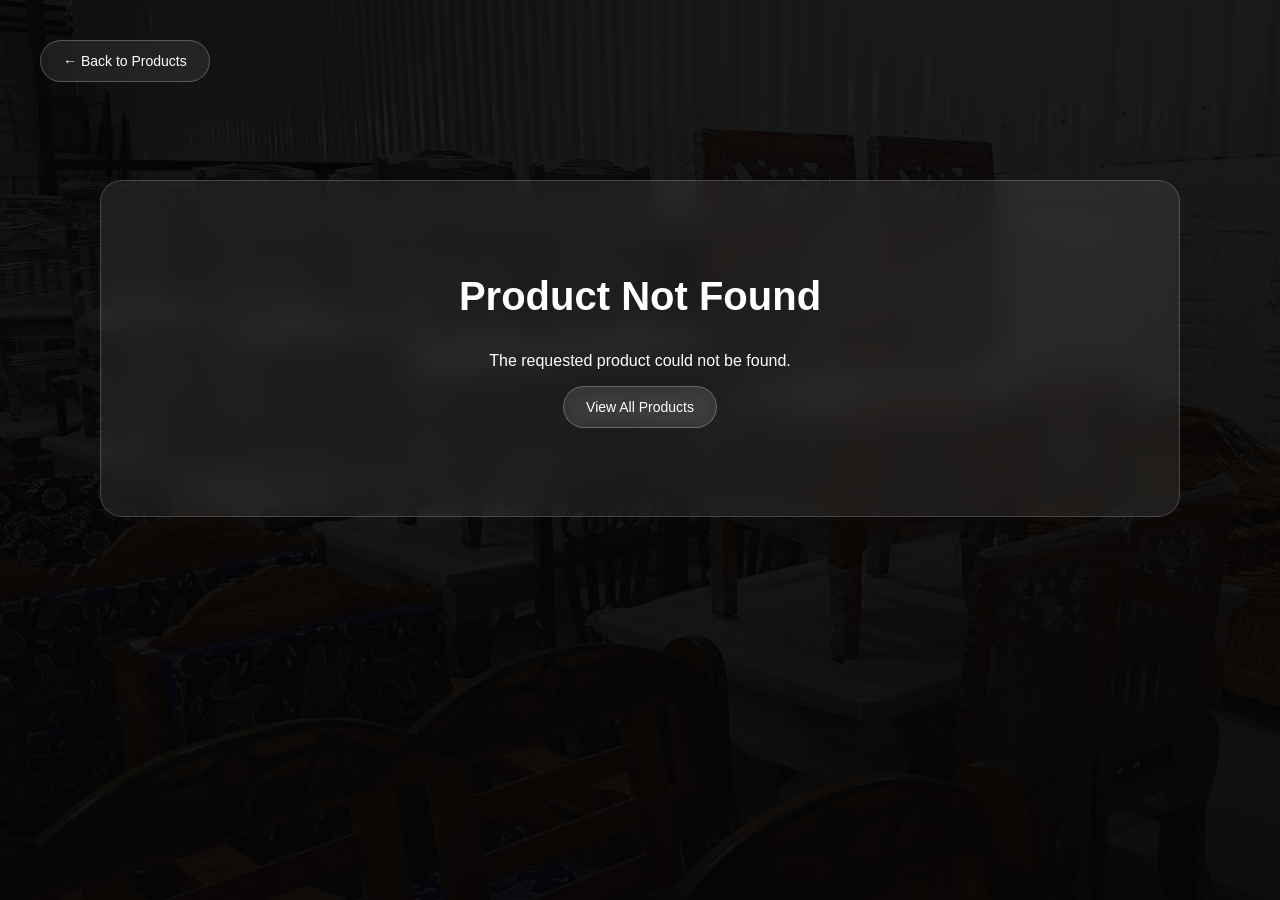
<file: product-details.html>
<!DOCTYPE html>
<html lang="en">

<head>

    <meta charset="UTF-8">

    <meta
        name="viewport"
        content="width=device-width, initial-scale=1.0">

    <title>Product Details | Futuriture</title>

    <link rel="stylesheet" href="style.css">

</head>

<body>

    <main class="product-details-page">

        <a href="index.html#product" class="back-button">
            ← Back to Products
        </a>


        <!-- MAIN PRODUCT DETAILS -->



        <!-- AMAZON STYLE PRODUCT CARDS -->

        <section
            class="amazon-products-section"
            id="amazonProductsSection">

            <div class="amazon-section-heading">

                <h2>Customers who viewed this item also viewed</h2>

                <a href="index.html#product">
                    See all products
                </a>

            </div>

            <div
                class="amazon-products-grid"
                id="amazonProductsGrid">
            </div>

        </section>


        <!-- PRODUCT NOT FOUND -->

        <section
            class="product-not-found"
            id="productNotFound">

            <h2>Product Not Found</h2>

            <p>
                The requested product could not be found.
            </p>

            <a href="index.html#product" class="back-button">
                View All Products
            </a>

        </section>

    </main>


<script>

/* =====================================================
   PRODUCT DATA
===================================================== */

const products = [

    /* =========================
       SOFA PRODUCTS
    ========================= */

    {
        id: "sofa1",
        category: "sofa",
        categoryName: "Sofa",
        title: "Luxury Three Seater Sofa",
        image: "assets/sofa1.png",
        rating: "★★★★★",
        reviewCount: 48,
        price: "Contact for Price",
        description:
            "Premium three-seater sofa designed for modern living rooms."
    },

    {
        id: "sofa2",
        category: "sofa",
        categoryName: "Sofa",
        title: "Modern L Shape Sofa",
        image: "assets/sofa2.png",
        rating: "★★★★☆",
        reviewCount: 36,
        price: "Contact for Price",
        description:
            "Spacious L-shape sofa with premium cushioning and modern design."
    },

    {
        id: "sofa3",
        category: "sofa",
        categoryName: "Sofa",
        title: "Premium Recliner Sofa",
        image: "assets/sofa3.png",
        rating: "★★★★★",
        reviewCount: 29,
        price: "Contact for Price",
        description:
            "Comfortable recliner sofa created for relaxation and luxury."
    },

    {
        id: "sofa4",
        category: "sofa",
        categoryName: "Sofa",
        title: "Luxury Wooden Sofa",
        image: "assets/sofa4.png",
        rating: "★★★★☆",
        reviewCount: 21,
        price: "Contact for Price",
        description:
            "Elegant wooden sofa suitable for traditional and premium interiors."
    },


    /* =========================
       BEDROOM PRODUCTS
    ========================= */

    {
        id: "bedroom1",
        category: "bedroom",
        categoryName: "Bedroom",
        title: "Luxury King Size Bed",
        image: "assets/bed1.png",
        rating: "★★★★★",
        reviewCount: 39,
        price: "Contact for Price",
        description:
            "Luxury king-size bed with premium finish and strong construction."
    },

    {
        id: "bedroom2",
        category: "bedroom",
        categoryName: "Bedroom",
        title: "Modern Storage Bed",
        image: "assets/bed2.png",
        rating: "★★★★☆",
        reviewCount: 30,
        price: "Contact for Price",
        description:
            "Modern bed with spacious storage and elegant finishing."
    },

    {
        id: "bedroom3",
        category: "bedroom",
        categoryName: "Bedroom",
        title: "Designer Bedroom Set",
        image: "assets/bed3.png",
        rating: "★★★★★",
        reviewCount: 27,
        price: "Contact for Price",
        description:
            "Complete designer bedroom set for modern luxury homes."
    },

    {
        id: "bedroom4",
        category: "bedroom",
        categoryName: "Bedroom",
        title: "Premium Wooden Cot",
        image: "assets/bed.png",
        rating: "★★★★☆",
        reviewCount: 19,
        price: "Contact for Price",
        description:
            "Premium wooden cot with durable structure and stylish design."
    },
/* =========================
   LIVING INTERIOR PRODUCTS
========================= */

{
    id:"living-interior",
    category:"living-interior",
    categoryName:"Living Interior",
    title:"Premium Living Interiors",
    image:"assets/inter.png",
    rating:"★★★★★",
    reviewCount:32,
    price:"Contact for Price",
    description:
    "Complete living room solutions with stylish designs and premium finishes."
},

{
    id:"living2",
    category:"living-interior",
    categoryName:"Living Interior",
    title:"Modern Living Interior",
    image:"assets/inter1.jpg",
    rating:"★★★★☆",
    reviewCount:25,
    price:"Contact for Price",
    description:
    "Modern interior designs created for elegant living spaces."
},

{
    id:"living3",
    category:"living-interior",
    categoryName:"Living Interior",
    title:"Luxury Living Interior",
    image:"assets/inter2.jpg",
    rating:"★★★★★",
    reviewCount:30,
    price:"Contact for Price",
    description:
    "Luxury furniture and interior solutions for premium homes."
},

{
    id:"living4",
    category:"living-interior",
    categoryName:"Living Interior",
    title:"Designer Living Interior",
    image:"assets/inter3.jpg",
    rating:"★★★★☆",
    reviewCount:22,
    price:"Contact for Price",
    description:
    "Beautiful designer interiors with customized solutions."
},
/* =========================
   CUSTOM FURNITURE PRODUCTS
========================= */

{
    id:"custom-furniture",
    category:"custom-furniture",
    categoryName:"Custom Furniture",
    title:"Premium Custom Furniture",
    image:"assets/cus.png",
    rating:"★★★★★",
    reviewCount:35,
    price:"Contact for Price",
    description:
    "Handcrafted furniture designed according to your needs with premium finishing."
},

{
    id:"custom2",
    category:"custom-furniture",
    categoryName:"Custom Furniture",
    title:"Designer Custom Furniture",
    image:"assets/cus1.jpg",
    rating:"★★★★☆",
    reviewCount:28,
    price:"Contact for Price",
    description:
    "Unique handcrafted furniture created with modern designs."
},

{
    id:"custom3",
    category:"custom-furniture",
    categoryName:"Custom Furniture",
    title:"Luxury Custom Wooden Furniture",
    image:"assets/cus2.jpg",
    rating:"★★★★★",
    reviewCount:31,
    price:"Contact for Price",
    description:
    "Premium wooden furniture customized for your home interiors."
},

{
    id:"custom4",
    category:"custom-furniture",
    categoryName:"Custom Furniture",
    title:"Modern Customized Furniture",
    image:"assets/cus3.jpg",
    rating:"★★★★☆",
    reviewCount:20,
    price:"Contact for Price",
    description:
    "Modern furniture solutions with personalized sizes and styles."
},
/* =========================
   OFFICE FURNITURE PRODUCTS
========================= */

{
    id:"office-furniture",

    category:"office-furniture",

    categoryName:"Office Furniture",

    title:"Modern Office Furniture",

    image:"assets/product6.jpg",

    rating:"★★★★★",

    reviewCount:36,

    price:"Contact for Price",

    description:
    "Premium office desks, chairs and workspace solutions designed for productive environments."
},

{
    id:"office2",

    category:"office-furniture",

    categoryName:"Office Furniture",

    title:"Executive Office Setup",

    image:"assets/office1.jpg",

    rating:"★★★★☆",

    reviewCount:27,

    price:"Contact for Price",

    description:
    "Elegant executive office furniture with modern finishing and premium comfort."
},

{
    id:"office3",

    category:"office-furniture",

    categoryName:"Office Furniture",

    title:"Corporate Workstation Furniture",

    image:"assets/office2.jpg",

    rating:"★★★★★",

    reviewCount:30,

    price:"Contact for Price",

    description:
    "Complete workstation solutions designed for modern corporate offices."
},

{
    id:"office4",

    category:"office-furniture",

    categoryName:"Office Furniture",

    title:"Luxury Office Chairs & Desks",

    image:"assets/office3.jpg",

    rating:"★★★★☆",

    reviewCount:24,

    price:"Contact for Price",

    description:
    "Premium office chairs and desks customized for professional spaces."
},

    /* =========================
       DINING PRODUCTS
    ========================= */

    {
        id: "dining1",
        category: "dining-table",
        categoryName: "Dining",
        title: "Six Seater Dining Table",
        image: "assets/din1.png",
        rating: "★★★★★",
        reviewCount: 35,
        price: "Contact for Price",
        description:
            "Elegant six-seater dining table for premium family dining."
    },

    {
        id: "dining2",
        category: "dining-table",
        categoryName: "Dining",
        title: "Four Seater Dining Set",
        image: "assets/din2.jpeg",
        rating: "★★★★☆",
        reviewCount: 25,
        price: "Contact for Price",
        description:
            "Compact four-seater dining set suitable for modern homes."
    },

    {
        id: "dining3",
        category: "dining-table",
        categoryName: "Dining",
        title: "Marble Top Dining Table",
        image: "assets/din.png",
        rating: "★★★★★",
        reviewCount: 31,
        price: "Contact for Price",
        description:
            "Luxury marble-top dining table with stylish matching chairs."
    },

    {
        id: "dining4",
        category: "dining-table",
        categoryName: "Dining",
        title: "Premium Wooden Dining Set",
        image: "assets/din4.jpeg",
        rating: "★★★★☆",
        reviewCount: 22,
        price: "Contact for Price",
        description:
            "Premium wooden dining collection with elegant finishing."
    },
/* =========================
   HOME INTERIOR PRODUCTS
========================= */

{
    id:"home-interior",

    category:"home-interior",

    categoryName:"Home Interior",

    title:"Luxury Home Interiors",

    image:"assets/product8.jpg",

    rating:"★★★★★",

    reviewCount:40,

    price:"Contact for Price",

    description:
    "Complete luxury home interior solutions with modern aesthetics and premium designs."
},

{
    id:"home2",

    category:"home-interior",

    categoryName:"Home Interior",

    title:"Modern Home Interior Design",

    image:"assets/home1.jpg",

    rating:"★★★★☆",

    reviewCount:29,

    price:"Contact for Price",

    description:
    "Beautiful modern interiors designed for comfortable and stylish living spaces."
},

{
    id:"home3",

    category:"home-interior",

    categoryName:"Home Interior",

    title:"Premium Villa Interior",

    image:"assets/home2.jpg",

    rating:"★★★★★",

    reviewCount:35,

    price:"Contact for Price",

    description:
    "Luxury villa interior solutions with elegant furniture and custom designs."
},

{
    id:"home4",

    category:"home-interior",

    categoryName:"Home Interior",

    title:"Contemporary Home Interiors",

    image:"assets/home3.jpg",

    rating:"★★★★☆",

    reviewCount:26,

    price:"Contact for Price",

    description:
    "Contemporary interior concepts with premium finishes and smart layouts."
},

    /* =========================
       CHAIR PRODUCTS
    ========================= */

    {
        id: "chair1",
        category: "chair",
        categoryName: "Chair",
        title: "Designer Lounge Chair",
        image: "assets/chair1.png",
        rating: "★★★★★",
        reviewCount: 28,
        price: "Contact for Price",
        description:
            "Stylish lounge chair with comfortable premium cushioning."
    },

    {
        id: "chair2",
        category: "chair",
        categoryName: "Chair",
        title: "Modern Accent Chair",
        image: "assets/chair2.jpeg",
        rating: "★★★★☆",
        reviewCount: 20,
        price: "Contact for Price",
        description:
            "Modern accent chair designed for living rooms and bedrooms."
    },

    {
        id: "chair3",
        category: "chair",
        categoryName: "Chair",
        title: "Luxury Wooden Chair",
        image: "assets/chair3.jpeg",
        rating: "★★★★★",
        reviewCount: 24,
        price: "Contact for Price",
        description:
            "Luxury wooden chair with premium design and durable construction."
    },

    {
        id: "chair4",
        category: "chair",
        categoryName: "Chair",
        title: "Premium Office Chair",
        image: "assets/chair4.jpeg",
        rating: "★★★★☆",
        reviewCount: 33,
        price: "Contact for Price",
        description:
            "Comfortable office chair designed for productive workspaces."
    }
    
 
];


/* =====================================================
   HTML ELEMENTS
===================================================== */

const amazonProductsSection =
    document.getElementById("amazonProductsSection");

const amazonProductsGrid =
    document.getElementById("amazonProductsGrid");

const productNotFound =
    document.getElementById("productNotFound");


/* =====================================================
   GET PRODUCT FROM URL
===================================================== */

const parameters =
    new URLSearchParams(window.location.search);

const productKey =
    parameters.get("product");


/* =====================================================
   FIND SELECTED PRODUCT
===================================================== */

const selectedProduct =
    products.find(function (product) {

        return product.id === productKey;

    });


/* =====================================================
   PRODUCT FOUND
===================================================== */

if (selectedProduct) {

    if (amazonProductsSection) {
        amazonProductsSection.style.display = "block";
    }

    if (productNotFound) {
        productNotFound.style.display = "none";
    }

    document.title =
        selectedProduct.title + " | Futuriture";


    /* CLEAR OLD CONTENT */

    if (amazonProductsGrid) {
        amazonProductsGrid.innerHTML = "";
    }


    /* =================================================
       SHOW SELECTED PRODUCT
    ================================================= */

    const selectedWhatsappMessage =
        "Hello Futuriture, I am interested in " +
        selectedProduct.title +
        ". Please share more details.";

    const selectedWhatsappLink =
        "https://wa.me/919876543210?text=" +
        encodeURIComponent(selectedWhatsappMessage);


    const selectedCard =
        document.createElement("article");

    selectedCard.className =
        "amazon-product-card selected-product-card";

    selectedCard.innerHTML = `

        <div class="amazon-product-image">

            <img
                src="${selectedProduct.image}"
                alt="${selectedProduct.title}">

        </div>

        <div class="amazon-product-body">

            <span class="amazon-category">
                ${selectedProduct.categoryName}
            </span>

            <h2 class="amazon-product-title">
                ${selectedProduct.title}
            </h2>

            <div class="amazon-rating">

                <span class="amazon-stars">
                    ${selectedProduct.rating}
                </span>

                <span class="amazon-rating-count">
                    (${selectedProduct.reviewCount} reviews)
                </span>

            </div>

            <p class="amazon-product-description">
                ${selectedProduct.description}
            </p>

            <strong class="amazon-price">
                ${selectedProduct.price}
            </strong>

            <a
                href="${selectedWhatsappLink}"
                target="_blank"
                rel="noopener"
                class="amazon-whatsapp-button">

                Order Through WhatsApp

            </a>

        </div>
    `;

    if (amazonProductsGrid) {
        amazonProductsGrid.appendChild(selectedCard);
    }


    /* =================================================
       GET ONLY SAME CATEGORY PRODUCTS
    ================================================= */

    const relatedProducts =
        products.filter(function (product) {

            return (
                product.category === selectedProduct.category &&
                product.id !== selectedProduct.id
            );

        });


    /* =================================================
       SHOW RELATED PRODUCTS
    ================================================= */

    relatedProducts.forEach(function (product) {

        const productPageLink =
            "product-details.html?product=" +
            encodeURIComponent(product.id);

        const whatsappMessage =
            "Hello Futuriture, I am interested in " +
            product.title +
            ". Please share more details.";

        const whatsappLink =
            "https://wa.me/919876543210?text=" +
            encodeURIComponent(whatsappMessage);


        const card =
            document.createElement("article");

        card.className =
            "amazon-product-card";

        card.innerHTML = `

            <a
                href="${productPageLink}"
                class="amazon-product-image">

                <img
                    src="${product.image}"
                    alt="${product.title}"
                    loading="lazy">

            </a>

            <div class="amazon-product-body">

                <span class="amazon-category">
                    ${product.categoryName}
                </span>

                <a
                    href="${productPageLink}"
                    class="amazon-product-title">

                    ${product.title}

                </a>

                <div class="amazon-rating">

                    <span class="amazon-stars">
                        ${product.rating}
                    </span>

                    <span class="amazon-rating-count">
                        (${product.reviewCount})
                    </span>

                </div>

                <p class="amazon-product-description">
                    ${product.description}
                </p>

                <strong class="amazon-price">
                    ${product.price}
                </strong>

                <div class="amazon-card-actions">

                    <a
                        href="${productPageLink}"
                        class="amazon-view-button">

                        View Product

                    </a>

                    <a
                        href="${whatsappLink}"
                        target="_blank"
                        rel="noopener"
                        class="amazon-whatsapp-button">

                        WhatsApp

                    </a>

                </div>

            </div>
        `;

        if (amazonProductsGrid) {
            amazonProductsGrid.appendChild(card);
        }

    });

}


/* =====================================================
   PRODUCT NOT FOUND
===================================================== */

else {

    if (amazonProductsSection) {
        amazonProductsSection.style.display = "none";
    }

    if (productNotFound) {
        productNotFound.style.display = "block";
    }

}

</script>

</body>

</html>
</file>
<file: style.css>
* {
    box-sizing: border-box
}

html,body{

margin:0;

padding:0;

min-height:100%;

}


body{

display:flex;

flex-direction:column;

}


main{

flex:1;

}

body {
    margin: 0;
    background: #050505;
    color: white;
    font-family: Arial, sans-serif
}

.bg-video {
    position: fixed;
    inset: 0;
    width: 100%;
    height: 100%;
    object-fit: cover;
    z-index: -2
}
header{
    display:flex;
    align-items:center;
    justify-content:space-between;
    padding:20px 60px;
}

/* BRAND LUXURY STYLE */

.brand{
    display:flex;
    flex-direction:column;
    position:relative;
    padding:8px 0;
}


/* TOP TEXT */

.brand-top h2{
    display:flex;
    align-items:baseline;
    gap:5px;
    margin:0;
}


.main-name{
    font-size:30px;
    font-weight:600;
    letter-spacing:3px;
    color:#fafad2;
    font-family:'Playfair Display', serif;
}


.sub-name{
    font-size:20px;
    font-weight:300;
    letter-spacing:4px;
       color:#fafad2;
    font-family:'Playfair Display', serif;
}

/* BOTTOM AREA */

.brand-bottom{

    display:flex;

    align-items:center;

    gap:3px;

    margin-top:8px;

}

/* Hide hamburger desktop */
.menu-toggle{
    display:none;
}


/* GOLD LIGHT LINE */

.brand-bottom .line{

    width:80px;

    height:2px;

    background:linear-gradient(
        90deg,
        transparent,
        #fafad2,
        #fff0a6
    );

    box-shadow:
        0 0 8px gold,
        0 0 18px rgba(255,215,0,.7);

}

@media(max-width:768px){

header{

    width:93%;
    padding:15px 10px;

    display:flex;
    align-items:center;
    justify-content:space-between;

    gap:8px;

}


/* BRAND */

.brand{

    flex:1;
    min-width:0;

}


.brand-top h2{

    display:flex;
    align-items:baseline;

    gap:6px;

    white-space:nowrap;

}


.main-name{

    font-size:19px;

    letter-spacing:1px;

}


.sub-name{

    font-size:15px;

    letter-spacing:2px;

}



/* TAGLINE */

.brand-bottom{

    display:flex;

    align-items:center;

    gap:6px;

}


.brand-bottom .line{

    width:40px;

    height:2px;

}

.brand-bottom p{
    font-size:5px !important;
}




/* BUTTON */

.quote{

    padding:10px 14px;

    font-size:13px;

    border-radius:25px;

    white-space:nowrap;

}


}
.mobile-quote{
    display:none;
}


/* MOBILE */

@media(max-width:768px){


.desktop-quote{
    display:none;
}


.menu-toggle{
    display:block;
}


.mobile-quote{

    display:block;

    background:#D4AF37;

    color:#000;

    margin-top:15px;

    padding:12px 25px;

    border-radius:30px;

    font-weight:600;

}


}

.footer-brand{
    display:flex;
    flex-direction:column;
}


.footer-logo{
    display:flex;
    align-items:baseline;
    gap:12px;
    margin:0;
    font-family:'Playfair Display', serif;
}


.footer-logo span{

    font-size:30px;

    font-weight:600;

    letter-spacing:3px;

    color:#ffffff;

}


.footer-logo small{

    font-size:18px;

    font-weight:300;

    letter-spacing:4px;

    color:#ffffff;

}


/* LINE + TAGLINE */

.footer-tagline{

    display:flex;

    align-items:center;

    gap:12px;

    margin-top:-10px;

}


.footer-tagline .line{

    width:110px;

    height:2px;

    background:#ffffff;

}


.footer-tagline h6{

    margin:0;

    font-size:10px;
   font-weight: 100px;
    letter-spacing:2px;

    color:#ffffff;

    white-space:nowrap;

}
/* TAGLINE */

.brand-bottom p{

    margin:0;

    font-size:10px;

    letter-spacing:3px;

    color:#ffe7a0;

    font-weight:500;

    text-shadow:
        0 0 8px rgba(255,215,0,.5);

    white-space:nowrap;

}


/* SOFT GOLD LIGHT EFFECT */

.brand::before{

    content:"";

    position:absolute;

    width:100px;

    height:80px;

    background:gold;

    filter:blur(70px);

    opacity:.25;

    top:-20px;

    left:20px;

    z-index:-1;

}



/* BACKGROUND OVERLAY */

.overlay {

    position:fixed;

    inset:0;

    background:
    radial-gradient(
        circle at top left,
        rgba(212,175,55,.25),
        transparent 35%
    ),
    rgba(0,0,0,.65);

    z-index:-1;

}

header {
    position: fixed;
    top: 20px;
    left: 5%;
    right: 5%;
    padding: 18px 30px;
    display: flex;
    align-items: center;
    justify-content: space-between;
    background: #ffffff20;
    backdrop-filter: blur(20px);
    border-radius: 30px;
    z-index: 5
}

nav a {
    color: white;
    margin: 12px;
    text-decoration: none
}

button {
    border: 0;
    padding: 14px 28px;
    border-radius: 30px;
    background: #d4af37;
    color: #111;
    font-weight: bold
}

.ticker {
    text-align: center;
    margin-top: 110px;
    padding: 15px;
    background: #d4af37;
    color: #111;
    font-weight: bold
}

main {
    padding-top: 30px
}

section {
    width: 90%;
    margin: 70px auto;
    padding: 45px;
    min-height: 300px
}

.glass {
    background: #ffffff18;
    border: 1px solid #ffffff30;
    backdrop-filter: blur(20px);
    border-radius: 35px
}

h1 {
    font-size: 70px
}

h2 {
    font-size: 40px
}

.two {
    display: flex;
    gap: 40px;
    align-items: center;
    font-size: 24px
}

.two img {
    width: 45%;
    border-radius: 30px
}

.grid {
    display: grid;
    grid-template-columns: repeat(4, 1fr);
    gap: 20px
}

.photo {
    width: 100%;
    height: 260px;
    object-fit: cover;
    border-radius: 25px
}

.cards div {
    padding: 40px;
    background: #ffffff18;
    border-radius: 25px
}

.stats {
    display: grid;
    grid-template-columns: repeat(4, 1fr);
    gap: 20px
}

.stats div {
    text-align: center;
    font-size: 22px
}

.stats b {
    display: block;
    font-size: 55px;
    color: #d4af37
}

.whatsapp {
    position: fixed;
    right: 30px;
    bottom: 30px;
    background: #25d366;
    color: white;
    font-size: 40px;
    width: 70px;
    height: 70px;
    border-radius: 50%;
    display: grid;
    place-items: center;
    text-decoration: none
}



@media(max-width:800px) {
   
    h1 {
        font-size: 40px
    }

    .grid,
    .stats {
        grid-template-columns: 1fr 1fr
    }

    .two {
        display: block
    }

    .two img {
        width: 100%
    }
}

/* =========================
   HERO SLIDER
========================= */
.hero{

height:90vh;
position:relative;
overflow:hidden;
display:flex;
align-items:center;
justify-content:center;
text-align:center;

}


/* HERO SLIDER */

.hero-slider{

position:absolute;
inset:0;
z-index:-2;

}



.slide{

position:absolute;
inset:0;

background-size:cover;
background-position:center;

opacity:0;

animation:luxurySlider 15s infinite;

}



/* IMAGE TIMING */

.slide:nth-child(1){

animation-delay:0s;

}


.slide:nth-child(2){

animation-delay:5s;

}


.slide:nth-child(3){

animation-delay:10s;

}



/* DARK IMAGE OVERLAY ONLY */

.slide::after{

content:"";

position:absolute;

inset:0;

background:rgba(0,0,0,0.45);

}



/* SLIDER ANIMATION */


@keyframes luxurySlider{


0%{

opacity:0;

transform:scale(1.1);

}


10%{

opacity:1;

}


35%{

opacity:1;

transform:scale(1);

}


45%{

opacity:0;

}


100%{

opacity:0;

}

}





/* HERO CONTENT */


.hero-content{

position:relative;

max-width:900px;

padding:50px;

background:

linear-gradient(
135deg,
rgba(255,255,255,.12),
rgba(255,255,255,.04)
);


border-radius:40px;


border:

1px solid rgba(255,255,255,.3);


backdrop-filter:blur(20px);


box-shadow:

0 0 50px rgba(0,0,0,.4);

}





/* TITLE */


.hero h1{

font-size:75px;

background:

linear-gradient(
90deg,
#ffffff,
#eeeeee,
#ffffff
);


-webkit-background-clip:text;

color:transparent;


text-shadow:

0 0 30px rgba(0,0,0,.6);

}





.hero p{

font-size:24px;

color:#eee;

line-height:1.6;

}





/* BUTTON */


.hero button{

background:

linear-gradient(
45deg,
#111,
#333
);


color:white;

border:none;

padding:15px 35px;

border-radius:30px;


box-shadow:

0 0 25px rgba(0,0,0,.5);


transition:.4s;

}





.hero button:hover{

transform:translateY(-5px) scale(1.05);


box-shadow:

0 0 45px rgba(0,0,0,.8);

}

.about-section{

padding:80px 8%;

}



.about-section h2{

text-align:center;

font-size:55px;

margin-bottom:50px;

color:white;

}



.about-container{

display:grid;

grid-template-columns:1fr 1fr;

gap:50px;

align-items:center;

}



/* IMAGES */


.about-images{

display:flex;

flex-direction:column;

gap:20px;

}



.main-image{

width:100%;

height:450px;

object-fit:cover;

border-radius:30px;

}



.small-images{

display:grid;

grid-template-columns:1fr 1fr;

gap:20px;

}



.small-images img{

width:100%;

height:180px;

object-fit:cover;

border-radius:20px;

}





/* CONTENT */


.about-content h3{

font-size:38px;

color:#fff;

margin-bottom:25px;

}



.about-content p{

font-size:18px;

line-height:1.8;

color:#ddd;

margin-bottom:15px;

}





/* STATS */


.about-points{

display:flex;

gap:25px;

margin-top:35px;

}



.about-points div{

background:rgba(255,255,255,.12);

padding:20px;

border-radius:20px;

text-align:center;

min-width:120px;

backdrop-filter:blur(15px);

}



.about-points h4{

font-size:35px;

margin:0;

color:white;

}



.about-points span{

color:#ddd;

font-size:14px;

}





/* MOBILE */


@media(max-width:900px){


.about-container{

grid-template-columns:1fr;

}



.about-section h2{

font-size:40px;

}


.main-image{

height:300px;

}


.about-points{

flex-wrap:wrap;

}


}

.services-section{

padding:90px 8%;

}



.services-section h2{

text-align:center;

font-size:55px;

color:white;

margin-bottom:20px;

}



.service-intro{

max-width:850px;

margin:auto;

text-align:center;

font-size:20px;

color:#ddd;

line-height:1.7;

margin-bottom:60px;

}




.services-grid{

display:grid;

grid-template-columns:repeat(3,1fr);

gap:30px;

}




.service-card{

position:relative;

height:420px;

overflow:hidden;

border-radius:30px;

background:rgba(255,255,255,.1);

border:1px solid rgba(255,255,255,.25);

backdrop-filter:blur(15px);

transition:.5s;

}



.service-card img{

width:100%;

height:100%;

object-fit:cover;

transition:.6s;

}





.service-card::after{

content:"";

position:absolute;

inset:0;

background:linear-gradient(
to top,
rgba(0,0,0,.85),
transparent
);

}





.service-overlay{

position:absolute;

bottom:0;

z-index:2;

padding:30px;

color:white;

}



.service-overlay h3{

font-size:30px;

margin-bottom:15px;

}



.service-overlay p{

font-size:16px;

line-height:1.6;

color:#ddd;

}





.service-card:hover img{

transform:scale(1.12);

}



.service-card:hover{

transform:translateY(-10px);

box-shadow:0 20px 50px rgba(0,0,0,.5);

}





@media(max-width:1000px){

.services-grid{

grid-template-columns:1fr 1fr;

}

}



@media(max-width:650px){

.services-grid{

grid-template-columns:1fr;

}


.services-section h2{

font-size:40px;

}


}

.products-section{

padding:90px 8%;

}



.products-section h2{

text-align:center;

font-size:55px;

color:white;

margin-bottom:20px;

}



.products-intro{

text-align:center;

max-width:850px;

margin:auto;

font-size:20px;

color:#ddd;

line-height:1.7;

margin-bottom:60px;

}




.products-grid{

display:grid;

grid-template-columns:repeat(4,1fr);

gap:30px;

}





.product-card{

background:rgba(255,255,255,.12);

border-radius:30px;

overflow:hidden;

border:1px solid rgba(255,255,255,.25);

backdrop-filter:blur(15px);

transition:.5s;

}





.product-card img{

width:100%;

height:280px;

object-fit:cover;

transition:.5s;

}




.product-content{

padding:25px;

color:white;

}





.product-content h3{

font-size:25px;

margin-bottom:12px;

}




.product-content p{

color:#ddd;

line-height:1.6;

}





.product-content button{

margin-top:20px;

padding:12px 30px;

border:none;

border-radius:30px;

background:

linear-gradient(
45deg,
#111,
#444
);

color:white;

font-size:16px;

cursor:pointer;

transition:.4s;

}



.product-content button:hover{

transform:translateY(-5px);

background:#000;

box-shadow:0 10px 30px rgba(0,0,0,.5);

}




.product-card:hover{

transform:translateY(-10px);

}



.product-card:hover img{

transform:scale(1.1);

}




@media(max-width:1100px){

.products-grid{

grid-template-columns:repeat(2,1fr);

}

}



@media(max-width:600px){

.products-grid{

grid-template-columns:1fr;

}


.products-section h2{

font-size:40px;

}

}



.counter-section{

padding:80px 8%;

}



.counter-container{

display:grid;

grid-template-columns:repeat(4,1fr);

gap:30px;

}



.counter-box{

text-align:center;

padding:40px 20px;

background:

rgba(255,255,255,.12);


border-radius:30px;


border:

1px solid rgba(255,255,255,.25);


backdrop-filter:blur(20px);


transition:.5s;

}



.counter-box:hover{

transform:translateY(-10px);

box-shadow:

0 20px 50px rgba(0,0,0,.5);

}



.counter-box h2{

display:inline-block;

font-size:65px;

margin:0;

color:white;


font-weight:700;

}



.counter-box span{

font-size:50px;

color:white;

}



.counter-box p{

font-size:18px;

color:#ddd;

margin-top:15px;

}




@media(max-width:1000px){

.counter-container{

grid-template-columns:repeat(2,1fr);

}

}



@media(max-width:600px){

.counter-container{

grid-template-columns:1fr;

}


.counter-box h2{

font-size:50px;

}

}

.why-section{

padding:100px 8%;

}



.why-section h2{

text-align:center;

font-size:55px;

color:white;

margin-bottom:20px;

}



.why-intro{

max-width:850px;

margin:auto;

text-align:center;

font-size:20px;

color:#ddd;

line-height:1.7;

margin-bottom:70px;

}




.why-container{

display:grid;

grid-template-columns:1fr 1fr;

gap:60px;

align-items:center;

}





/* LEFT IMAGE */


.why-image{

position:relative;

}



.why-image img{

width:100%;

height:600px;

object-fit:cover;

border-radius:40px;

}




.experience-card{

position:absolute;

bottom:30px;

left:30px;


background:

rgba(255,255,255,.15);


backdrop-filter:blur(20px);


padding:30px;

border-radius:25px;


border:1px solid rgba(255,255,255,.3);


color:white;

text-align:center;

}



.experience-card h3{

font-size:55px;

margin:0;

}





/* RIGHT CARDS */


.why-content{

display:flex;

flex-direction:column;

gap:25px;

}




.why-card{

display:flex;

gap:25px;

padding:25px;


background:

rgba(255,255,255,.12);


border-radius:30px;


border:

1px solid rgba(255,255,255,.25);


backdrop-filter:blur(20px);


transition:.5s;

}



.why-card:hover{

transform:translateX(15px);

box-shadow:

0 20px 50px rgba(0,0,0,.5);

}



.why-card img{

width:100px;

height:100px;

border-radius:20px;

object-fit:cover;

}





.why-card h3{

color:white;

font-size:24px;

margin:0 0 10px;

}



.why-card p{

color:#ddd;

line-height:1.6;

margin:0;

}





@media(max-width:1000px){


.why-container{

grid-template-columns:1fr;

}


.why-image img{

height:400px;

}

}



@media(max-width:600px){


.why-section h2{

font-size:40px;

}


.why-card{

flex-direction:column;

}


}


.gallery-section{

padding:100px 8%;

}



.gallery-section h2{

text-align:center;

font-size:55px;

color:white;

margin-bottom:20px;

}



.gallery-text{

text-align:center;

max-width:800px;

margin:auto;

font-size:20px;

color:#ddd;

margin-bottom:60px;

line-height:1.7;

}





.gallery-slider{

display:grid;

grid-template-columns:repeat(4,1fr);

gap:30px;

}





.gallery-card{

height:320px;

overflow:hidden;

border-radius:30px;


border:1px solid rgba(255,255,255,.25);


background:rgba(255,255,255,.12);


backdrop-filter:blur(15px);


transition:.5s;

}




.gallery-card img{

width:100%;

height:100%;

object-fit:cover;

transition:.6s;

}





.gallery-card:hover{

transform:translateY(-10px);

box-shadow:

0 20px 50px rgba(0,0,0,.5);

}



.gallery-card:hover img{

transform:scale(1.12);

}






/* MOBILE SLIDER */

@media(max-width:768px){


.gallery-section{

padding:70px 0;

}



.gallery-section h2{

font-size:40px;

padding:0 20px;

}



.gallery-text{

padding:0 20px;

}




.gallery-slider{

display:flex;

overflow-x:auto;

gap:20px;

padding-left:20px;

padding-right:20px;

scroll-behavior:smooth;

scroll-snap-type:x mandatory;

}



.gallery-slider::-webkit-scrollbar{

display:none;

}



.gallery-card{

min-width:280px;

height:360px;

scroll-snap-align:center;

}



}

.reviews{

padding:90px 8%;

}


.reviews h2{

text-align:center;

font-size:55px;

color:white;

margin-bottom:40px;

}



/* GOOGLE RATING */


.google-rating{

display:flex;

justify-content:center;

align-items:center;

gap:20px;

margin-bottom:50px;

}



.google-icon{

width:70px;

height:70px;

border-radius:50%;

background:white;

display:flex;

align-items:center;

justify-content:center;

font-size:45px;

font-weight:bold;

font-family:Arial;

color:#4285F4;

box-shadow:0 10px 30px rgba(0,0,0,.3);

}



.google-rating h3{

color:white;

font-size:28px;

margin:0;

}



.stars{

color:#FFD700;

font-size:25px;

letter-spacing:3px;

}



.rating-text{

color:#ddd;

margin-top:5px;

}





/* REVIEW CARDS */


.review-container{

display:grid;

grid-template-columns:repeat(3,1fr);

gap:30px;

}



.review-card{


background:

rgba(255,255,255,.12);


border:

1px solid rgba(255,255,255,.25);


border-radius:30px;

padding:30px;


backdrop-filter:blur(20px);


transition:.4s;

}



.review-card:hover{

transform:translateY(-10px);

}




.review-user{

display:flex;

align-items:center;

gap:20px;

}



.review-user img{

width:65px;

height:65px;

border-radius:50%;

object-fit:cover;

}



.review-user h4{

color:white;

margin:0 0 5px;

font-size:20px;

}



.review-card p{

color:#ddd;

font-size:16px;

line-height:1.7;

margin-top:25px;

}




@media(max-width:900px){


.review-container{

grid-template-columns:1fr;

}


.reviews h2{

font-size:40px;

}


}

.contact-section{

padding:100px 8%;

}



.contact-container{

display:grid;

grid-template-columns:1fr 1fr;

gap:60px;

align-items:center;

}





/* IMAGE */


.contact-image img{

width:100%;

height:550px;

object-fit:cover;

border-radius:40px;

}





/* CONTENT */


.contact-content h2{

font-size:55px;

color:white;

margin-bottom:20px;

}



.contact-content h3{

font-size:35px;

color:white;

margin-bottom:20px;

}



.contact-content p{

font-size:18px;

color:#ddd;

line-height:1.7;

}





.contact-details{

margin-top:35px;

display:flex;

flex-direction:column;

gap:20px;

}



.contact-details div{

background:

rgba(255,255,255,.12);


padding:20px;

border-radius:20px;


border:

1px solid rgba(255,255,255,.25);


backdrop-filter:blur(15px);

}



.contact-details h4{

color:white;

margin:0 0 8px;

font-size:20px;

}





/* BUTTONS */


.contact-buttons{

display:flex;

gap:20px;

margin-top:40px;

}



.call-btn,
.whatsapp-btn{


padding:15px 40px;

border-radius:40px;

text-decoration:none;

font-size:18px;

font-weight:600;

transition:.4s;

}




.call-btn{

background:white;

color:#111;

}



.whatsapp-btn{

background:#25D366;

color:white;

}



.call-btn:hover,
.whatsapp-btn:hover{

transform:translateY(-5px);

box-shadow:

0 15px 40px rgba(0,0,0,.4);

}





@media(max-width:900px){


.contact-container{

grid-template-columns:1fr;

}



.contact-image img{

height:350px;

}



.contact-content h2{

font-size:40px;

}



.contact-buttons{

flex-direction:column;

}



}




footer,
.luxury-footer{

    width:100%;

    margin:0;

    padding:80px 8% 20px;

    background:

    rgba(0,0,0,.75);

    border-top:

    1px solid rgba(255,255,255,.2);

    backdrop-filter:blur(20px);

}




.footer-container{

display:grid;

grid-template-columns:2fr 1fr 1.2fr 1.2fr;

gap:40px;

}




.footer-box{

color:white;

}



.footer-logo{

font-size:35px;

letter-spacing:2px;

margin-bottom:20px;

}



.footer-box p{

color:#ccc;

line-height:1.7;

font-size:16px;

}





.footer-box h3{

font-size:24px;

margin-bottom:25px;

}





.footer-box ul{

padding:0;

list-style:none;

}



.footer-box li{

margin-bottom:14px;

color:#ddd;

}





.footer-box a{

text-decoration:none;

color:#ddd;

transition:.3s;

}



.footer-box a:hover{

color:white;

padding-left:5px;

}





/* SOCIAL */


.social-icons{

display:flex;

gap:15px;

margin-top:25px;

}



.social-icons a{

width:45px;

height:45px;

border-radius:50%;

display:flex;

align-items:center;

justify-content:center;


background:

rgba(255,255,255,.15);


font-size:20px;


border:

1px solid rgba(255,255,255,.3);


transition:.4s;

}



.social-icons a:hover{

transform:translateY(-5px);

background:white;

color:black;

}





/* CALL BUTTON */


.footer-call{

display:inline-block;

margin-top:20px;

padding:12px 30px;


background:white;

color:black!important;


border-radius:30px;

font-weight:600;

}





.footer-call:hover{

transform:translateY(-5px);

}





/* BOTTOM */


.footer-bottom{

margin-top:60px;

padding-top:25px;

border-top:

1px solid rgba(255,255,255,.2);


display:flex;

justify-content:space-between;


color:#aaa;

font-size:14px;

}





@media(max-width:1000px){


.footer-container{

grid-template-columns:1fr 1fr;

}


}





@media(max-width:600px){


.luxury-footer{

padding:60px 25px 20px;

}



.footer-container{

grid-template-columns:1fr;

}



.footer-bottom{

flex-direction:column;

text-align:center;

gap:10px;

}


}


.logo img{

width:100px;

height:100px;

object-fit:contain;

display:block;

}



.logo{

display:flex;

align-items:center;

}

@media(max-width:768px){

.logo img{

width:130px;

}

}

@media(max-width:768px){

#mobileNav{

    display:none;

    position:absolute;

    top:65px;

    left:30px;

    width:80%;

    flex-direction:column;

    align-items:center;

    gap:2px;

    background:rgba(0,0,0,.85);

    backdrop-filter:blur(20px);

    padding:10px 20px;

    border-radius:20px;

    z-index:9999;

}


#mobileNav.active{

    display:flex;

}


#mobileNav a{

    padding:1px;

    font-size:12px;

    line-height:1;

    color:white;

}

}
@media(max-width:768px){

.about-section{

    width:92%;

    margin:40px auto;

    padding:25px 15px;

    border-radius:25px;

}


/* title */

.about-section h2{

    font-size:32px;

    margin-bottom:25px;

}


/* container */

.about-container{

    display:flex;

    flex-direction:column;

    gap:25px;

}


/* main image */

.main-image{

    width:100%;

    height:250px;

    border-radius:20px;

    object-fit:cover;

}


/* small images */

.small-images{

    gap:10px;

}


.small-images img{

    height:120px;

    border-radius:15px;

}


/* content */

.about-content h3{

    font-size:24px;

}


.about-content p{

    font-size:14px;

    line-height:1.6;

}


/* points cards */

.about-points{

    gap:10px;

    margin-top:20px;

}


.about-points div{

    padding:12px;

    min-width:auto;

    flex:1;

}


.about-points h4{

    font-size:25px;

}


.about-points span{

    font-size:11px;

}

}
@media(max-width:768px){

.services-section{

    width:92%;

    margin:40px auto;

    padding:25px 15px;

    border-radius:25px;

}


/* Heading */

.services-section h2{

    font-size:32px;

    margin-bottom:15px;

}


/* Intro text */

.service-intro{

    font-size:14px;

    line-height:1.5;

    margin-bottom:25px;

}


/* Cards */

.services-grid{

    grid-template-columns:1fr;

    gap:18px;

}


.service-card{

    height:280px;

    border-radius:20px;

}


/* Image */

.service-card img{

    height:100%;

}


/* Overlay content */

.service-overlay{

    padding:20px;

}


.service-overlay h3{

    font-size:20px;

    margin-bottom:8px;

}


.service-overlay p{

    font-size:13px;

    line-height:1.4;

}


}
/* ================= MOBILE SECTIONS ================= */

@media(max-width:768px){


/* PRODUCTS */

.products-section{

    width:92%;

    margin:40px auto;

    padding:25px 15px;

    border-radius:25px;

}


.products-section h2{

    font-size:32px;

}


.products-intro{

    font-size:14px;

    line-height:1.5;

}


.products-grid{

    grid-template-columns:1fr;

    gap:18px;

}


.product-card{

    border-radius:20px;

}


.product-card img{

    height:220px;

}


.product-content{

    padding:18px;

}


.product-content h3{

    font-size:20px;

}


.product-content p{

    font-size:13px;

}


.product-content button{

    padding:10px 25px;

    font-size:13px;

}



/* ================= COUNTER ================= */


.counter-section{

    width:92%;

    margin:40px auto;

    padding:25px 15px;

    border-radius:25px;

}


.counter-container{

    grid-template-columns:1fr 1fr;

    gap:15px;

}


.counter-box{

    padding:20px 10px;

    border-radius:20px;

}


.counter-box h2{

    font-size:40px;

}


.counter-box span{

    font-size:30px;

}


.counter-box p{

    font-size:12px;

}



/* ================= WHY CHOOSE ================= */


.why-section{

    width:92%;

    margin:40px auto;

    padding:30px 15px;

    border-radius:25px;

}


.why-section h2{

    font-size:32px;

}


.why-intro{

    font-size:14px;

}


.why-container{

    grid-template-columns:1fr;

    gap:25px;

}


.why-image img{

    height:300px;

    border-radius:25px;

}


.experience-card{

    bottom:15px;

    left:15px;

    padding:15px;

}


.experience-card h3{

    font-size:35px;

}



.why-card{

    flex-direction:column;

    padding:18px;

    gap:15px;

    border-radius:20px;

}


.why-card img{

    width:80px;

    height:80px;

}


.why-card h3{

    font-size:20px;

}


.why-card p{

    font-size:13px;

}




/* ================= GALLERY ================= */


.gallery-section{

    width:92%;

    margin:40px auto;

    padding:30px 0;

    border-radius:25px;

}


.gallery-section h2{

    font-size:32px;

}


.gallery-text{

    font-size:14px;

    padding:0 15px;

}


.gallery-slider{

    display:flex;

    overflow-x:auto;

    gap:15px;

    padding:0 15px;

}


.gallery-slider::-webkit-scrollbar{

    display:none;

}


.gallery-card{

    min-width:260px;

    height:300px;

    border-radius:20px;

}


}
/* ================= REVIEWS + CONTACT MOBILE ================= */

@media(max-width:768px){


/* REVIEWS */

.reviews{

    width:92%;

    margin:40px auto;

    padding:30px 15px;

    border-radius:25px;

}


.reviews h2{

    font-size:32px;

    margin-bottom:25px;

}


/* GOOGLE RATING */

.google-rating{

    gap:12px;

    margin-bottom:30px;

}


.google-icon{

    width:55px;

    height:55px;

    font-size:35px;

}


.google-rating h3{

    font-size:20px;

}


.stars{

    font-size:18px;

}


.rating-text{

    font-size:12px;

}


/* REVIEW CARDS */

.review-container{

    grid-template-columns:1fr;

    gap:15px;

}


.review-card{

    padding:20px;

    border-radius:20px;

}


.review-user{

    gap:12px;

}


.review-user img{

    width:50px;

    height:50px;

}


.review-user h4{

    font-size:16px;

}


.review-card p{

    font-size:13px;

    line-height:1.5;

}



/* ================= CONTACT ================= */


.contact-section{

    width:92%;

    margin:40px auto;

    padding:30px 15px;

    border-radius:25px;

}


.contact-container{

    grid-template-columns:1fr;

    gap:25px;

}


/* IMAGE */

.contact-image img{

    height:280px;

    border-radius:25px;

}



/* CONTENT */

.contact-content h2{

    font-size:32px;

}


.contact-content h3{

    font-size:22px;

}


.contact-content p{

    font-size:14px;

    line-height:1.6;

}



/* DETAILS */

.contact-details{

    gap:15px;

}


.contact-details div{

    padding:15px;

    border-radius:18px;

}


.contact-details h4{

    font-size:16px;

}


.contact-details p{

    font-size:13px;

}



/* BUTTONS */

.contact-buttons{

    flex-direction:column;

    gap:12px;

}


.call-btn,
.whatsapp-btn{

    width:100%;

    text-align:center;

    padding:12px;

    font-size:15px;

    border-radius:30px;

}


}
/* ================= FOOTER MOBILE ================= */

@media(max-width:768px){


.luxury-footer{

    width:92%;

    margin:40px auto 0;

    padding:35px 20px 20px;

    border-radius:25px;

}


/* FOOTER GRID */

.footer-container{

    grid-template-columns:1fr;

    gap:30px;

}


/* BRAND */

.footer-logo{

    gap:8px;

}


.footer-logo span{

    font-size:28px;

    letter-spacing:2px;

}


.footer-logo small{

    font-size:14px;

    letter-spacing:2px;

}



.footer-tagline{

    gap:8px;

    margin-top:-5px;

}


.footer-tagline .line{

    width:70px;

}


.footer-tagline h6{

    font-size:8px;

    letter-spacing:1px;

}



.footer-box p{

    font-size:13px;

    line-height:1.6;

}



/* SOCIAL ICON */

.social-icons{

    gap:10px;

}


.social-icons a{

    width:38px;

    height:38px;

    font-size:16px;

}



/* FOOTER HEADINGS */

.footer-box h3{

    font-size:20px;

    margin-bottom:15px;

}



/* LIST */

.footer-box li{

    margin-bottom:10px;

    font-size:14px;

}



/* CONTACT */

.footer-call{

    padding:10px 25px;

    font-size:14px;

}




.footer-bottom{

    margin-top:30px;

    padding-top:15px;

    text-align:center;

}


.footer-bottom p{

    font-size:12px;

}


}
.sound-btn{

    position:fixed;

    right:25px;

    bottom:120px;

    width:50px;

    height:50px;

    border-radius:50%;

    border:none;

    background:#D4AF37;

    color:#111;

    font-size:20px;

    display:flex;

    align-items:center;

    justify-content:center;

    cursor:pointer;

    z-index:9999;

    box-shadow:
    0 0 15px rgba(212,175,55,.6);

}


.sound-btn:hover{

    transform:scale(1.1);

}
/* Gallery card image */

.gallery-card {
    position: relative;
    overflow: hidden;
    cursor: pointer;
}

.gallery-card img {
    width: 100%;
    height: 100%;
    display: block;
    object-fit: cover;
    transition: transform 0.5s ease, filter 0.5s ease;
}

.gallery-card:hover img {
    transform: scale(1.06);
    filter: brightness(0.8);
}


/* Fullscreen gallery modal */

.gallery-modal {
    position: fixed;
    inset: 0;
    width: 100%;
    height: 100%;
    z-index: 99999;

    display: flex;
    align-items: center;
    justify-content: center;

    padding: 30px;

    background: rgba(0, 0, 0, 0.92);
    backdrop-filter: blur(10px);
    -webkit-backdrop-filter: blur(10px);

    opacity: 0;
    visibility: hidden;
    pointer-events: none;

    transition:
        opacity 0.35s ease,
        visibility 0.35s ease;
}

.gallery-modal.active {
    opacity: 1;
    visibility: visible;
    pointer-events: auto;
}


/* Modal content */

.gallery-modal-content {
    position: relative;

    width: 100%;
    height: 100%;

    display: flex;
    align-items: center;
    justify-content: center;

    overflow: hidden;
}

.gallery-modal-image {
    display: block;

    width: auto;
    max-width: 95vw;

    height: auto;
    max-height: 90vh;

    object-fit: contain;

    border-radius: 12px;

    box-shadow:
        0 25px 80px rgba(0, 0, 0, 0.6);

    transform: scale(0.85);
    opacity: 0;

    transition:
        transform 0.4s ease,
        opacity 0.4s ease;
}

.gallery-modal.active .gallery-modal-image {
    transform: scale(1);
    opacity: 1;
}


/* Close button */

.gallery-modal-close {
    position: absolute;
    top: 20px;
    right: 25px;
    z-index: 10;

    width: 52px;
    height: 52px;

    display: flex;
    align-items: center;
    justify-content: center;

    padding: 0;
    border: 1px solid rgba(255, 255, 255, 0.25);
    border-radius: 50%;

    background: rgba(255, 255, 255, 0.12);
    color: #ffffff;

    font-size: 38px;
    font-weight: 300;
    line-height: 1;

    cursor: pointer;

    transition:
        background 0.3s ease,
        transform 0.3s ease;
}

.gallery-modal-close:hover {
    background: rgba(255, 255, 255, 0.25);
    transform: rotate(90deg);
}


/* Previous and next buttons */

.gallery-modal-arrow {
    position: absolute;
    top: 50%;
    z-index: 10;

    width: 55px;
    height: 55px;

    display: flex;
    align-items: center;
    justify-content: center;

    padding: 0;
    border: 1px solid rgba(255, 255, 255, 0.25);
    border-radius: 50%;

    background: rgba(255, 255, 255, 0.12);
    color: #ffffff;

    font-size: 25px;

    cursor: pointer;

    transform: translateY(-50%);

    transition:
        background 0.3s ease,
        transform 0.3s ease;
}

.gallery-modal-arrow:hover {
    background: rgba(255, 255, 255, 0.28);
}

.gallery-modal-prev {
    left: 25px;
}

.gallery-modal-next {
    right: 25px;
}


/* Image count */

.gallery-modal-count {
    position: absolute;
    left: 50%;
    bottom: 15px;

    transform: translateX(-50%);

    padding: 7px 16px;
    border-radius: 50px;

    background: rgba(0, 0, 0, 0.55);
    color: #ffffff;

    font-size: 14px;
    letter-spacing: 1px;
}


/* Prevent page scrolling while popup is open */

body.gallery-modal-open {
    overflow: hidden;
}


/* Mobile responsive */

@media (max-width: 768px) {

    .gallery-modal {
        padding: 15px;
    }

    .gallery-modal-image {
        max-width: 100%;
        max-height: 82vh;
        border-radius: 8px;
    }

    .gallery-modal-close {
        top: 15px;
        right: 15px;

        width: 44px;
        height: 44px;

        font-size: 32px;
    }

    .gallery-modal-arrow {
        width: 43px;
        height: 43px;

        font-size: 20px;
    }

    .gallery-modal-prev {
        left: 10px;
    }

    .gallery-modal-next {
        right: 10px;
    }

    .gallery-modal-count {
        bottom: 10px;
    }
}

        * {
            box-sizing: border-box;
        }

        body {
            margin: 0;
            min-height: 100vh;

            font-family: Arial, Helvetica, sans-serif;

            color: #ffffff;

            background:
                linear-gradient(
                    rgba(8, 8, 8, 0.88),
                    rgba(8, 8, 8, 0.94)
                ),
                url("assets/g1.jpg") center / cover fixed;
        }

        .product-details-page {
            width: min(1200px, calc(100% - 40px));
            margin: auto;
            padding: 40px 0 70px;
        }

        .back-button {
            display: inline-flex;
            align-items: center;
            gap: 10px;

            margin-bottom: 30px;
            padding: 12px 22px;

            border: 1px solid rgba(255, 255, 255, 0.25);
            border-radius: 50px;

            background: rgba(255, 255, 255, 0.1);
            color: #ffffff;

            font-size: 15px;
            text-decoration: none;

            backdrop-filter: blur(10px);
            -webkit-backdrop-filter: blur(10px);

            transition:
                background 0.3s ease,
                transform 0.3s ease;
        }

        .back-button:hover {
            background: rgba(255, 255, 255, 0.2);
            transform: translateX(-4px);
        }

        .product-details-container {
            display: grid;
            grid-template-columns: 1.1fr 1fr;
            gap: 50px;
            align-items: center;

            padding: 35px;

            border: 1px solid rgba(255, 255, 255, 0.18);
            border-radius: 28px;

            background: rgba(255, 255, 255, 0.08);

            box-shadow:
                0 30px 80px rgba(0, 0, 0, 0.35);

            backdrop-filter: blur(20px);
            -webkit-backdrop-filter: blur(20px);
        }  
 /* ======================================
   PRODUCT DETAILS PAGE
====================================== */

* {
    box-sizing: border-box;
}

body {
    margin: 0;
    min-height: 100vh;

    font-family: Arial, Helvetica, sans-serif;

    background:
        linear-gradient(
            rgba(5, 5, 5, 0.9),
            rgba(5, 5, 5, 0.94)
        ),
        url("assets/g1.jpg") center / cover fixed;

    color: #ffffff;
}

.product-details-page {
    width: min(1200px, calc(100% - 40px));
    margin: auto;
    padding: 40px 0 80px;
}


/* Back button */

.back-button {
    display: inline-flex;
    align-items: center;
    justify-content: center;

    margin-bottom: 28px;
    padding: 12px 22px;

    border: 1px solid rgba(255, 255, 255, 0.25);
    border-radius: 40px;

    background: rgba(255, 255, 255, 0.08);
    color: #ffffff;

    font-size: 14px;
    text-decoration: none;

    backdrop-filter: blur(12px);
    -webkit-backdrop-filter: blur(12px);

    transition:
        transform 0.3s ease,
        background 0.3s ease;
}

.back-button:hover {
    transform: translateX(-4px);
    background: rgba(255, 255, 255, 0.16);
}


/* Main product container */

.product-details-container {
    display: grid;
    grid-template-columns: minmax(0, 1.15fr) minmax(320px, 0.85fr);
    gap: 42px;
    align-items: start;

    width: 100%;
    padding: 30px;

    border: 1px solid rgba(255, 255, 255, 0.15);
    border-radius: 26px;

    background: rgba(20, 20, 20, 0.82);

    box-shadow:
        0 25px 70px rgba(0, 0, 0, 0.4);

    backdrop-filter: blur(18px);
    -webkit-backdrop-filter: blur(18px);
}


/* Left image column */

.product-image-column {
    min-width: 0;
}

.product-main-image {
    position: relative;

    display: flex;
    align-items: center;
    justify-content: center;

    width: 100%;
    height: 500px;

    overflow: hidden;

    border-radius: 20px;

    background: #111111;
}

#productImage {
    width: 100%;
    height: 100%;
    display: block;

    object-fit: contain;
    object-position: center;
}

.product-badge {
    position: absolute;
    top: 18px;
    left: 18px;
    z-index: 2;

    padding: 8px 14px;

    border-radius: 30px;

    background: rgba(0, 0, 0, 0.7);
    color: #ffffff;

    font-size: 11px;
    font-weight: 700;
    letter-spacing: 1px;
    text-transform: uppercase;
}


/* Thumbnails */

.product-thumbnails {
    display: grid;
    grid-template-columns: repeat(4, minmax(0, 1fr));
    gap: 12px;

    margin-top: 14px;
}

.product-thumbnail {
    width: 100%;
    height: 95px;
    display: block;

    object-fit: cover;
    object-position: center;

    border: 2px solid transparent;
    border-radius: 10px;

    cursor: pointer;
    opacity: 0.7;

    transition:
        transform 0.3s ease,
        opacity 0.3s ease,
        border-color 0.3s ease;
}

.product-thumbnail:hover {
    opacity: 1;
    transform: translateY(-3px);
}

.product-thumbnail.active {
    opacity: 1;
    border-color: #d7b27a;
}


/* Product information */

.product-information {
    display: flex;
    flex-direction: column;
    align-items: flex-start;

    min-width: 0;
    padding: 14px 4px;
}

.product-category {
    margin-bottom: 14px;

    color: #d7b27a;

    font-size: 13px;
    font-weight: 700;
    letter-spacing: 2px;
    text-transform: uppercase;
}

.product-information h1 {
    margin: 0 0 20px;

    font-size: clamp(34px, 4vw, 54px);
    line-height: 1.08;
}

.product-description {
    margin: 0 0 18px;

    color: rgba(255, 255, 255, 0.72);

    font-size: 16px;
    line-height: 1.8;
}

.main-product-rating {
    display: flex;
    align-items: center;
    gap: 10px;

    margin-bottom: 16px;
}

.rating-stars {
    color: #ff9900;
    font-size: 20px;
    letter-spacing: 1px;
}

#mainReviewCount {
    color: #c9c9c9;
    font-size: 14px;
}

.main-product-price {
    margin: 0 0 22px;

    color: #ffffff;

    font-size: 26px;
    font-weight: 700;
}

.product-features {
    display: grid;
    gap: 13px;

    margin: 0 0 30px;
    padding: 0;

    list-style: none;
}

.product-features li {
    position: relative;

    padding-left: 28px;

    color: rgba(255, 255, 255, 0.86);

    font-size: 15px;
}

.product-features li::before {
    content: "✓";

    position: absolute;
    top: 0;
    left: 0;

    color: #d7b27a;
    font-weight: 700;
}


/* Buttons */

.product-actions {
    display: flex;
    flex-wrap: wrap;
    gap: 14px;

    width: 100%;
}

.order-button,
.call-button {
    display: inline-flex;
    align-items: center;
    justify-content: center;

    min-width: 180px;
    min-height: 48px;
    padding: 13px 24px;

    border-radius: 35px;

    font-size: 14px;
    font-weight: 700;
    text-align: center;
    text-decoration: none;

    transition:
        transform 0.3s ease,
        box-shadow 0.3s ease;
}

.order-button {
    background: #d7b27a;
    color: #17110a;
}

.call-button {
    border: 1px solid rgba(255, 255, 255, 0.28);

    background: rgba(255, 255, 255, 0.08);
    color: #ffffff;
}

.order-button:hover,
.call-button:hover {
    transform: translateY(-3px);

    box-shadow:
        0 12px 30px rgba(0, 0, 0, 0.3);
}


/* ======================================
   GLASS PRODUCT CARDS
====================================== */

.amazon-products-section {
    width: 100%;
    margin-top: 60px;
    padding: 35px;

    border: 1px solid rgba(255, 255, 255, 0.18);
    border-radius: 24px;

    background:
        linear-gradient(
            135deg,
            rgba(255, 255, 255, 0.14),
            rgba(255, 255, 255, 0.06)
        );

    backdrop-filter: blur(18px);
    -webkit-backdrop-filter: blur(18px);

    box-shadow:
        0 20px 60px rgba(0, 0, 0, 0.16);

    color: #ffffff;
}


/* Section heading */

.amazon-section-heading {
    display: flex;
    align-items: center;
    justify-content: space-between;
    gap: 20px;

    margin-bottom: 26px;
}

.amazon-section-heading h2 {
    margin: 0;

    color: #ffffff;

    font-size: 27px;
    line-height: 1.3;
}

.amazon-section-heading a {
    color: rgba(255, 255, 255, 0.75);

    font-size: 14px;
    text-decoration: none;
}

.amazon-section-heading a:hover {
    color: #ffffff;
}


/* Cards grid */

.amazon-products-grid {
    display: grid;
    grid-template-columns: repeat(4, minmax(0, 1fr));
    gap: 16px;
}

.amazon-product-card {
    max-width: 260px;
    width: 100%;
    min-height: 150px;   /* Reduced from 300px */
    margin: 0 auto;
}

.amazon-product-image {
    height: 130px;
    padding: 10px;
}

.amazon-product-body {
    padding: 14px;
}

.amazon-product-title {
    min-height: 40px;
    font-size: 15px;
}

.amazon-product-description {
    min-height: 38px;
    font-size: 12px;
    margin-bottom: 10px;
}

.amazon-category {
    margin-bottom: 7px;
    padding: 4px 8px;
    font-size: 9px;
}

.amazon-rating {
    margin-bottom: 8px;
}

.amazon-stars {
    font-size: 14px;
}

.amazon-rating-count {
    font-size: 11px;
}

.amazon-price {
    margin-bottom: 12px;
    font-size: 16px;
}

.amazon-whatsapp-button {
    min-height: 38px;
    padding: 8px 12px;
    font-size: 13px;
}

@media (max-width:600px){

    .product-details-page{
        width:100%;
        max-width:100%;
        padding:0 10px;
        margin:0;
    }

    .amazon-products-section{
        width:100%;
        margin-top:30px;
        padding:16px 12px;
        border-radius:16px;
    }

}
/* Glass product card */

.amazon-product-card {
    position: relative;

    display: flex;
    flex-direction: column;

    min-width: 0;
    overflow: hidden;

    border: 1px solid rgba(255, 255, 255, 0.22);
    border-radius: 22px;

    background:
        linear-gradient(
            145deg,
            rgba(255, 255, 255, 0.18),
            rgba(255, 255, 255, 0.07)
        );

    backdrop-filter: blur(18px);
    -webkit-backdrop-filter: blur(18px);

    box-shadow:
        0 14px 35px rgba(0, 0, 0, 0.18),
        inset 0 1px 0 rgba(255, 255, 255, 0.2);

    transition:
        transform 0.3s ease,
        box-shadow 0.3s ease,
        border-color 0.3s ease;
}

.amazon-product-card::before {
    content: "";

    position: absolute;
    top: -80px;
    right: -80px;

    width: 180px;
    height: 180px;

    border-radius: 50%;

    background: rgba(255, 255, 255, 0.12);
    filter: blur(10px);

    pointer-events: none;
}

.amazon-product-card:hover {
    transform: translateY(-8px);

    border-color: rgba(255, 255, 255, 0.4);

    box-shadow:
        0 22px 50px rgba(0, 0, 0, 0.25),
        inset 0 1px 0 rgba(255, 255, 255, 0.28);
}


/* Product image */

.amazon-product-image {
    position: relative;

    display: flex;
    align-items: center;
    justify-content: center;

    width: 100%;
    height: 240px;
    padding: 16px;

    overflow: hidden;

    border-bottom: 1px solid rgba(255, 255, 255, 0.16);

    background:
        linear-gradient(
            135deg,
            rgba(255, 255, 255, 0.17),
            rgba(255, 255, 255, 0.05)
        );
}

.amazon-product-image img {
    width: 100%;
    height: 100%;
    display: block;

    object-fit: contain;
    object-position: center;

    filter:
        drop-shadow(0 15px 20px rgba(0, 0, 0, 0.22));

    transition: transform 0.35s ease;
}

.amazon-product-card:hover .amazon-product-image img {
    transform: scale(1.06);
}


/* Card content */

.amazon-product-body {
    position: relative;
    z-index: 2;

    display: flex;
    flex-direction: column;
    flex: 1;

    padding: 20px;
}

.amazon-category {
    width: fit-content;

    margin-bottom: 10px;
    padding: 5px 10px;

    border: 1px solid rgba(255, 255, 255, 0.18);
    border-radius: 30px;

    background: rgba(255, 255, 255, 0.1);

    color: rgba(255, 255, 255, 0.78);

    font-size: 10px;
    font-weight: 700;
    letter-spacing: 1px;
    text-transform: uppercase;
}

.amazon-product-title {
    display: -webkit-box;
    overflow: hidden;

    min-height: 48px;
    margin-bottom: 10px;

    color: #ffffff;

    font-size: 18px;
    font-weight: 700;
    line-height: 1.35;
    text-decoration: none;

    -webkit-box-orient: vertical;
    -webkit-line-clamp: 2;
}

.amazon-product-title:hover {
    color: #ffffff;
}

.amazon-rating {
    display: flex;
    align-items: center;
    gap: 8px;

    margin-bottom: 12px;
}

.amazon-stars {
    color: #ffc107;

    font-size: 16px;
    letter-spacing: 1px;
}

.amazon-rating-count {
    color: rgba(255, 255, 255, 0.65);

    font-size: 12px;
}

.amazon-product-description {
    display: -webkit-box;
    overflow: hidden;

    min-height: 44px;
    margin: 0 0 16px;

    color: rgba(255, 255, 255, 0.7);

    font-size: 13px;
    line-height: 1.6;

    -webkit-box-orient: vertical;
    -webkit-line-clamp: 2;
}

.amazon-price {
    margin-top: auto;
    margin-bottom: 16px;

    color: #ffffff;

    font-size: 18px;
    font-weight: 700;
}


/* Only WhatsApp button */

.amazon-card-actions {
    display: block;
}

.amazon-whatsapp-button {
    display: flex;
    align-items: center;
    justify-content: center;
    gap: 8px;

    width: 100%;
    min-height: 44px;
    padding: 11px 16px;

    border: 1px solid rgba(37, 211, 102, 0.8);
    border-radius: 30px;

    background:
        linear-gradient(
            135deg,
            #25d366,
            #1ebe5d
        );

    color: #ffffff;

    font-size: 14px;
    font-weight: 700;
    text-align: center;
    text-decoration: none;

    box-shadow:
        0 10px 25px rgba(37, 211, 102, 0.25);

    transition:
        transform 0.25s ease,
        box-shadow 0.25s ease,
        background 0.25s ease;
}

.amazon-whatsapp-button:hover {
    transform: translateY(-2px);

    background:
        linear-gradient(
            135deg,
            #20c763,
            #17a94e
        );

    box-shadow:
        0 14px 30px rgba(37, 211, 102, 0.35);
}


/* Remove View button completely */

.amazon-view-button {
    display: none;
}


/* Product not found */

.product-not-found {
    display: none;

    padding: 60px 25px;

    border: 1px solid rgba(255, 255, 255, 0.18);
    border-radius: 22px;

    background: rgba(255, 255, 255, 0.08);

    backdrop-filter: blur(16px);
    -webkit-backdrop-filter: blur(16px);

    color: #ffffff;
    text-align: center;
}


/* Tablet */

@media (max-width: 950px) {

    .amazon-products-grid {
        grid-template-columns: repeat(2, minmax(0, 1fr));
    }

}


/* Mobile */

@media (max-width: 600px) {

    .amazon-products-section {
        margin-top: 40px;
        padding: 22px 14px;

        border-radius: 18px;
    }

    .amazon-section-heading {
        align-items: flex-start;
    }

    .amazon-section-heading h2 {
        font-size: 22px;
    }

    .amazon-products-grid {
        display: flex;
        gap: 15px;

        overflow-x: auto;
        padding-bottom: 12px;

        scroll-snap-type: x mandatory;
        scrollbar-width: none;
    }

    .amazon-products-grid::-webkit-scrollbar {
        display: none;
    }

    .amazon-product-card {
        min-width: 320px;

        scroll-snap-align: start;
    }

    .amazon-product-image {
        height: 215px;
    }

    .amazon-product-body {
        padding: 17px;
    }

    .amazon-product-title {
        font-size: 17px;
    }

}
</file>
